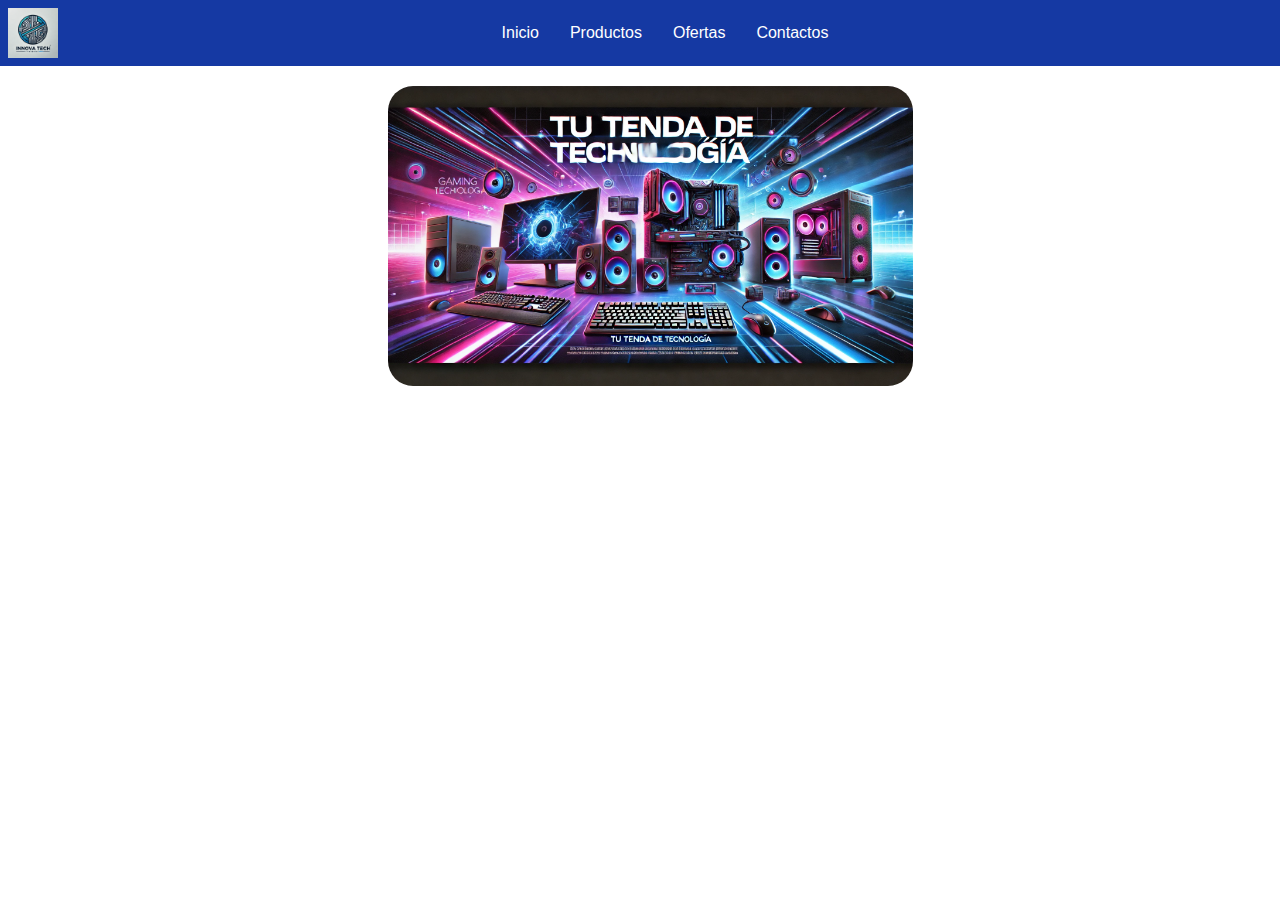
<file: index.html>
<!DOCTYPE html>
<html lang="en">
<head>
    <meta charset="UTF-8">
    <meta name="viewport" content="width=device-width, initial-scale=1.0">
    <title>Innova Tech | Inicio | SISE</title>
    <link rel="stylesheet" href="/variables.css">
    <link rel="stylesheet" href="/main.css">
    <link rel="stylesheet" href="index.css">
</head>
<body>
    
    <header>
        <img src="/assets/images/logo_innova_tech.webp" width="50px" alt="">
        <nav>
            <ul>
                <li><a href="/">Inicio</a></li>
                <li><a href="/app/productos">Productos</a></li>
                <li><a href="/app/ofertas">Ofertas</a></li>
                <li><a href="/app/contactos">Contactos</a></li>
            </ul>
        </nav>
    </header>
    
    <main>
        <div class="main-container">
            <div class="container-banner">
                <img src="assets/images/banner_1.webp" alt="banner 1" height="100%" width="100%">
            </div>
    
            <div id="id-categorias-container" class="categorias-container">
            </div>
        </div>
    </main>

    <footer>

    </footer>

</body>
<script>
    const categoriasContainer = document.getElementById('id-categorias-container');
    console.log(categoriasContainer);

    async function cargarCategorias(){
        console.log('He iniciado con el proceso de la funcion cargarCategorias')
        const result = await fetch('http://localhost:3000/categorias');
        const data = await result.json();
        console.log('data::',data);

        for (let i = 0; i < data.length; i++) {
            const categoria = data[i];

            const categoriaCard = document.createElement('a');
            categoriaCard.setAttribute('href',`app/productos/?idCategoria=${categoria.id}`);
            categoriaCard.setAttribute('class','categoria-card');

            const img = document.createElement('img');
            img.setAttribute('src',categoria.urlImagen);
            img.setAttribute('alt',categoria.nombre);
            img.setAttribute('height','100px');
            img.setAttribute('width','100px');

            const parrafo = document.createElement('p');
            parrafo.textContent = categoria.nombre;
            
            categoriaCard.appendChild(img);
            categoriaCard.appendChild(parrafo);

            categoriasContainer.appendChild(categoriaCard);
        }

    }

    
    cargarCategorias();

    



</script>
</html>
</file>
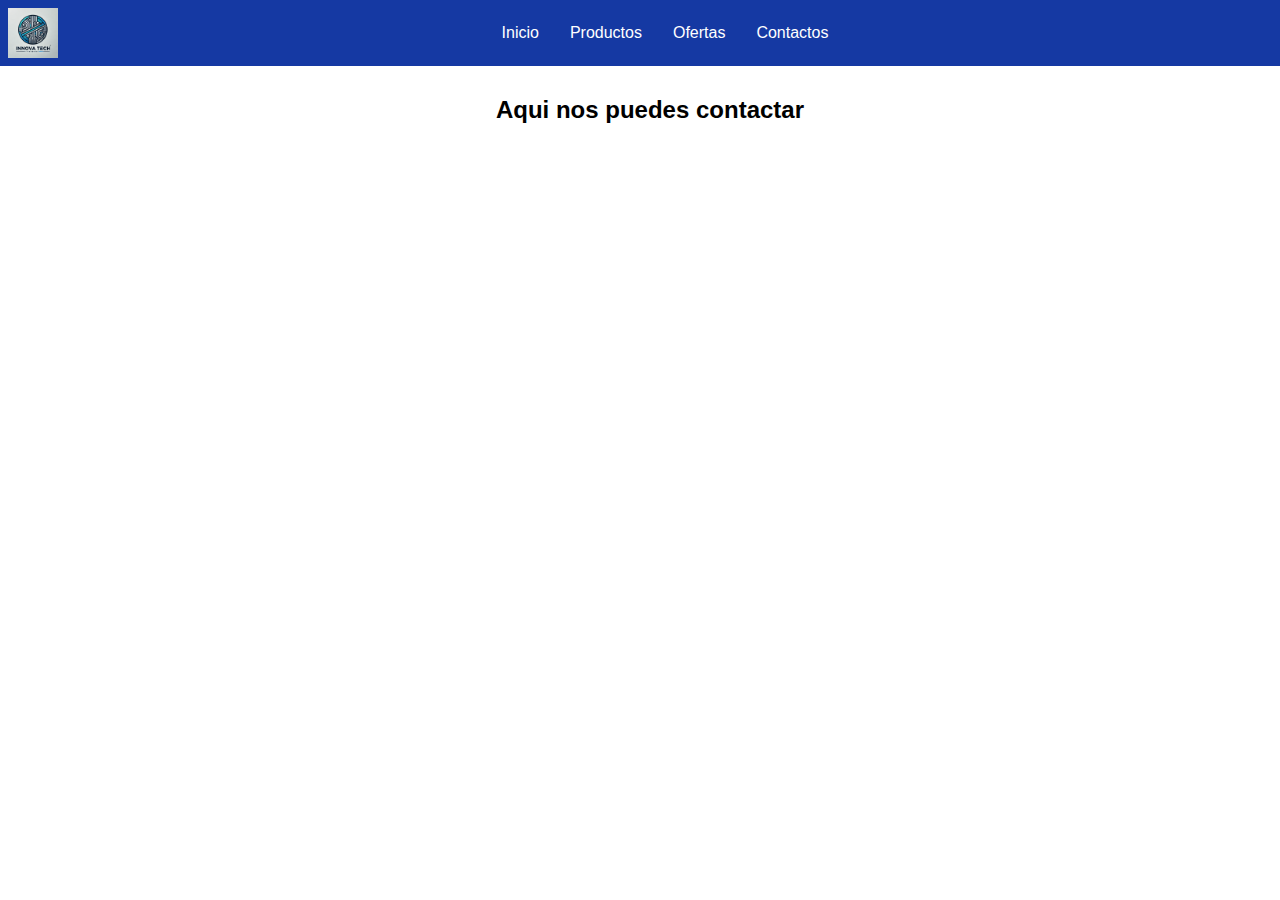
<file: app/contactos/index.html>
<!DOCTYPE html>
<html lang="en">
<head>
    <meta charset="UTF-8">
    <meta name="viewport" content="width=device-width, initial-scale=1.0">
    <title>Innova Tech | Contactos | SISE</title>
    <link rel="stylesheet" href="/variables.css">
    <link rel="stylesheet" href="/main.css">
</head>
<body>
    
    <header>
        <img src="/assets/images/logo_innova_tech.webp" width="50px" alt="">
        <nav>
            <ul>
                <li><a href="/">Inicio</a></li>
                <li><a href="/app/productos">Productos</a></li>
                <li><a href="/app/ofertas">Ofertas</a></li>
                <li><a href="/app/contactos">Contactos</a></li>
            </ul>
        </nav>
    </header>

    <main>
        <h2>Aqui nos puedes contactar</h2>
    </main>

</body>
</html>
</file>
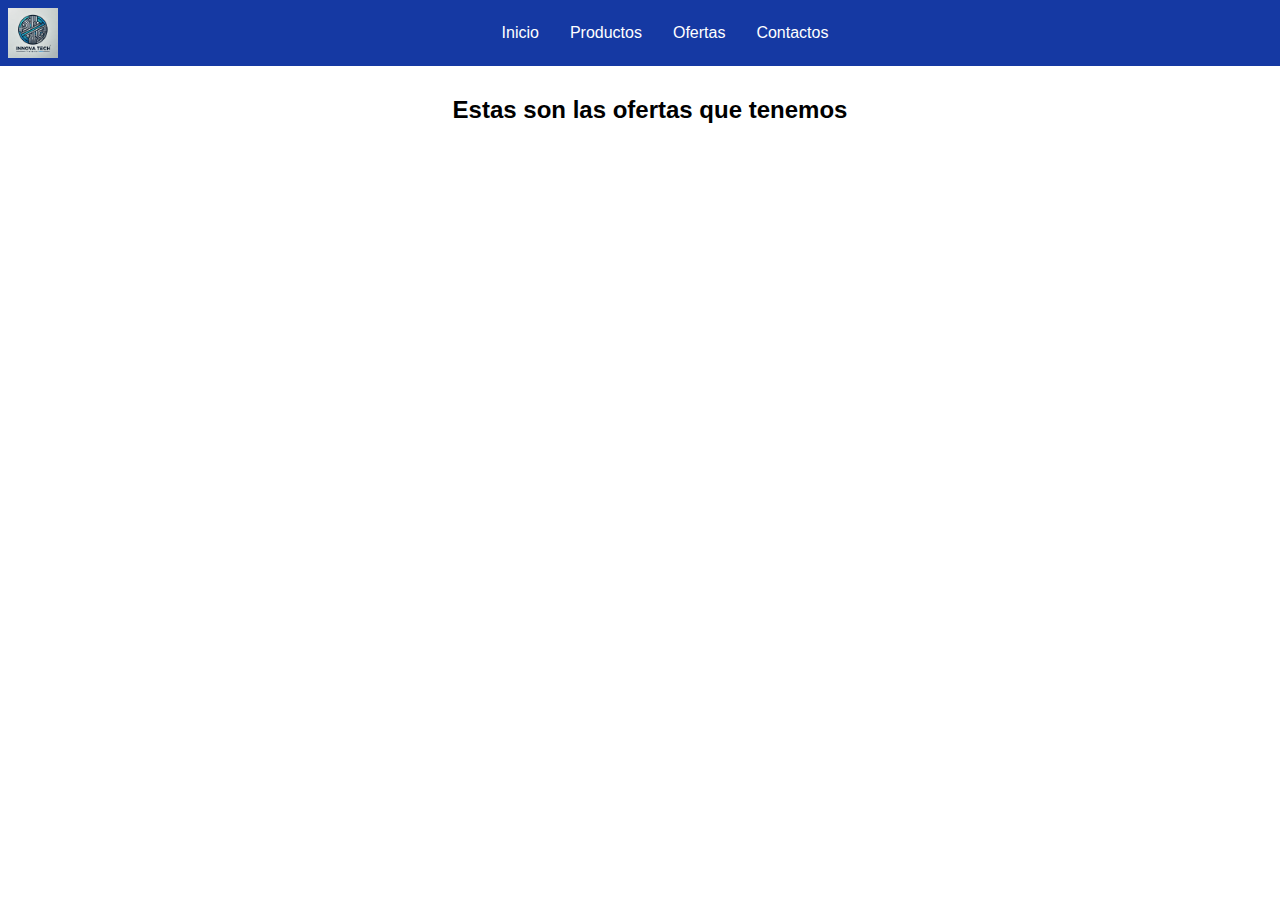
<file: app/ofertas/index.html>
<!DOCTYPE html>
<html lang="en">
<head>
    <meta charset="UTF-8">
    <meta name="viewport" content="width=device-width, initial-scale=1.0">
    <title>Innova Tech | Ofertas | SISE</title>
    <link rel="stylesheet" href="/variables.css">
    <link rel="stylesheet" href="/main.css">
</head>
<body>
    
    <header>
        <img src="/assets/images/logo_innova_tech.webp" width="50px" alt="">
        <nav>
            <ul>
                <li><a href="/">Inicio</a></li>
                <li><a href="/app/productos">Productos</a></li>
                <li><a href="/app/ofertas">Ofertas</a></li>
                <li><a href="/app/contactos">Contactos</a></li>
            </ul>
        </nav>
    </header>

    <main>
        <h2>Estas son las ofertas que tenemos</h2>
    </main>
    

</body>
</html>
</file>
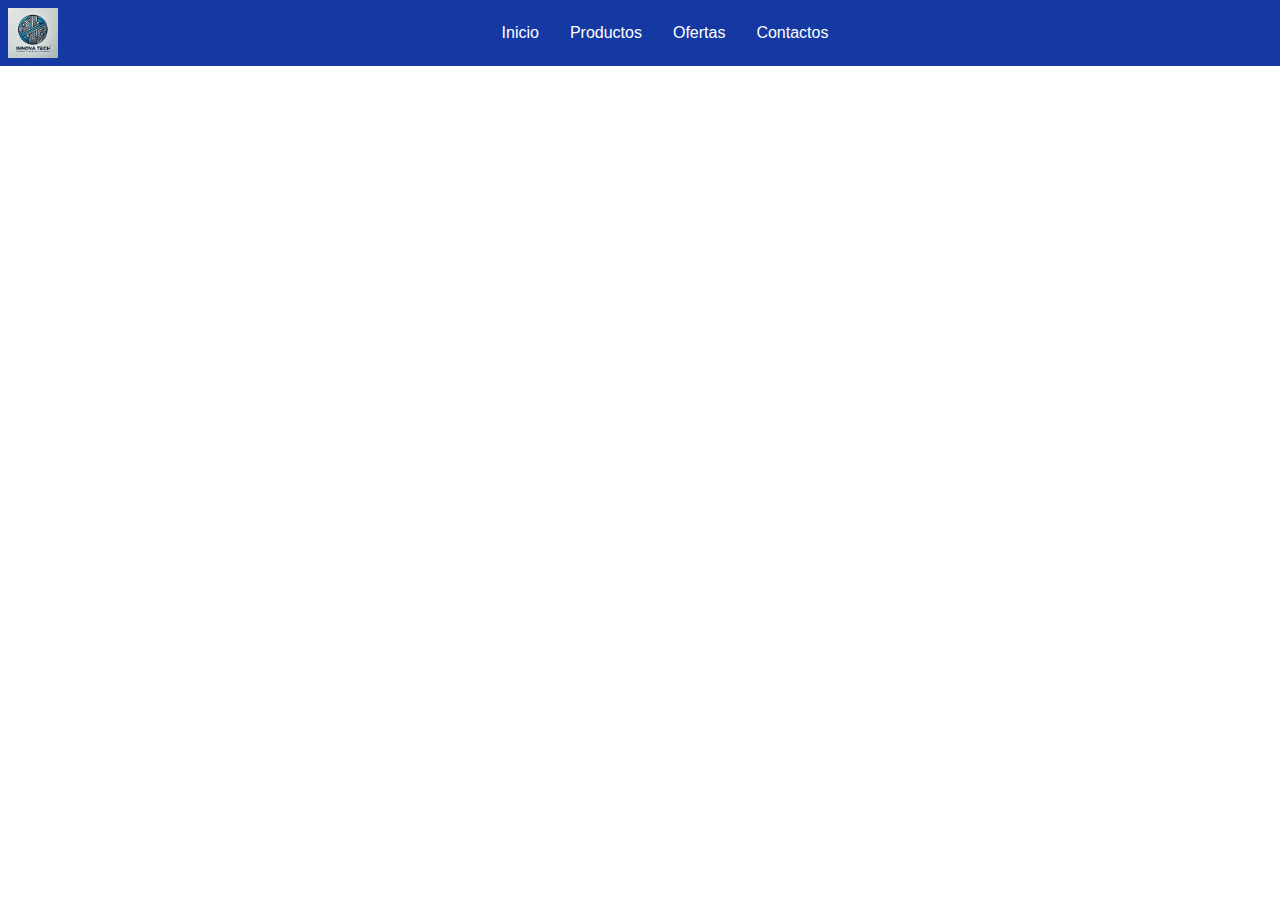
<file: app/productos/index.html>
<!DOCTYPE html>
<html lang="en">
<head>
    <meta charset="UTF-8">
    <meta name="viewport" content="width=device-width, initial-scale=1.0">
    <title>Innova Tech | Productos | SISE</title>
    <link rel="stylesheet" href="/variables.css">
    <link rel="stylesheet" href="/main.css">
    <link rel="stylesheet" href="/app/productos/productos.css">
</head>
<body>
    
    <header>
        <img src="/assets/images/logo_innova_tech.webp" width="50px" alt="">
        <nav>
            <ul>
                <li><a href="/">Inicio</a></li>
                <li><a href="/app/productos">Productos</a></li>
                <li><a href="/app/ofertas">Ofertas</a></li>
                <li><a href="/app/contactos">Contactos</a></li>
            </ul>
        </nav>
    </header>

    <main>
        <div class="main-container">
            <div id="id-productos-container" class="productos-container">
                <!-- <a href="/app/producto-detalles/" class="producto-card">
                    <img src="https://smartbusiness.pe/cdn/shop/files/asus-tarjeta-de-video-asus-dual-rtx4070tis-o16g-16gb-gddr6x-pci-e-4-0-smart-business-1.jpg?v=1735671691" alt="banner 1" height="100px" width="100px">
                    <p class="nombre">TARJETA DE VIDEO ASUS 4070 16GB</p>
                    <p class="precio">S/. 70.00</p>
                    <p class="codigo">Código: TEC0012025</p>
                    <p class="stock">Stock: +10</p>
                </a> -->
            </div>
        </div>
    </main>
    

</body>
<script>
    const productosContainer = document.getElementById('id-productos-container');
    console.log(productosContainer);
 
    async function cargarProductos() {
        console.log('He iniciado con el proceso de la funcion cargarProductos');

        const queryString = window.location.search;
        console.log('queryString',queryString);

        const params = new URLSearchParams(queryString);
        const idCategoria = params.get('idCategoria');

        console.log('idCategoria',idCategoria);

        const result = await fetch(`http://localhost:3000/productos?idCategoria=${idCategoria}`);
        const data = await result.json();
        console.log('data::', data);
 
        for (let i = 0; i < data.length; i++) {
            const producto = data[i];
 
            const productoCard = document.createElement('a');
            productoCard.setAttribute('href', `/app/producto-detalles/?idProducto=${producto.id}`);
            productoCard.setAttribute('class', 'producto-card');
 
            const img = document.createElement('img');
            img.setAttribute('src', producto.urlImagen);
            img.setAttribute('alt', producto.nombre);
            img.setAttribute('height', '100px');
            img.setAttribute('width', '100px');
 
            const nombre = document.createElement('p');
            nombre.textContent = producto.nombre;
            nombre.setAttribute('class','nombre');
 
            const precio = document.createElement('p');
            precio.textContent = `S/. ${producto.precio}`;
            precio.setAttribute('class','precio');
 
            const codigo = document.createElement('p');
            codigo.textContent = `Codigo: ${producto.codigo}`;
            codigo.setAttribute('class','codigo')
 
            const stock = document.createElement('p');
            stock.textContent = `Stock: ${producto.stock}`;
            stock.setAttribute('class','stock');
 
            productoCard.appendChild(img);
            productoCard.appendChild(nombre);
            productoCard.appendChild(precio);
            productoCard.appendChild(codigo);
            productoCard.appendChild(stock);
 
            productosContainer.appendChild(productoCard);
        }
    }
 
    cargarProductos();
</script>
</html>
</file>
<file: variables.css>
:root {
    --color-fondo-principal: #1539a3;
    --color-fondo-secundario: #0a2986;
    --color-principal: #1539a3;
}
</file>
<file: main.css>
body {
    margin: 0;
    font-family: Arial, Helvetica, sans-serif;
}

header {
    background-color: var(--color-fondo-principal);
    display: flex;
    padding: 8px;
}


header nav {
    width: 100%;
}

header nav ul {
    list-style: none;
    display: flex;
    justify-content: center;
    height: 100%;
    flex-wrap: wrap;
    align-content: center;
    gap: 15px;
    margin: 0;
    padding: 0;
}

header nav ul a {
    color: white;
    text-decoration: none;
    padding: 8px;
    border-radius: 5px;
    transition: background-color 0.3s ease-in-out; 
}

header nav ul a:hover {
    background-color: var(--color-fondo-secundario);
}

main {
    padding: 10px;
    width: 100%;
    display: flex;
    justify-content: center;
}

.main-container {
    max-width: 920px;
    margin: 0 auto;
    padding: 10px;
}

a {
    text-decoration: none;
    color: inherit;
}
</file>
<file: index.css>
.container-banner {
    width: 100%;
    height: 300px;
}

.container-banner img {
    border-radius: 25px;
}

.categorias-container{
    display: flex;
    flex-wrap: wrap;
    margin-top: 20px;
    gap: 16px;
}

.categoria-card{
    background-color: #efefef;
    border-radius: 15px;
    padding: 15px;
    width: 140px;
    flex-shrink: 0;
}

.categoria-card:hover{
    background-color: #e4e4e4;
}

.categoria-card p {
    text-align: center;
    margin: 0px;
}
</file>
<file: app/productos/productos.css>
.productos-container{
    display: flex;
    flex-wrap: wrap;
    margin-top: 20px;
    gap: 16px;
}

.producto-card{
    background-color: #efefef;
    border-radius: 15px;
    padding: 15px;
    width: 140px;
    flex-shrink: 0;
}

.producto-card:hover{
    background-color: #e4e4e4;
}

.producto-card p {
    text-align: center;
    margin: 0px;
}

.producto-card .nombre {
    color: var(--color-principal);
    font-weight: bold;
}

.producto-card .precio {
    color: green;
    font-size: x-large;
    font-weight: bold;
}

.producto-card .codigo {
    color: orange;
    font-size: smaller;
}

.producto-card .stock {
    color: red;
    font-size: smaller;
}
</file>
